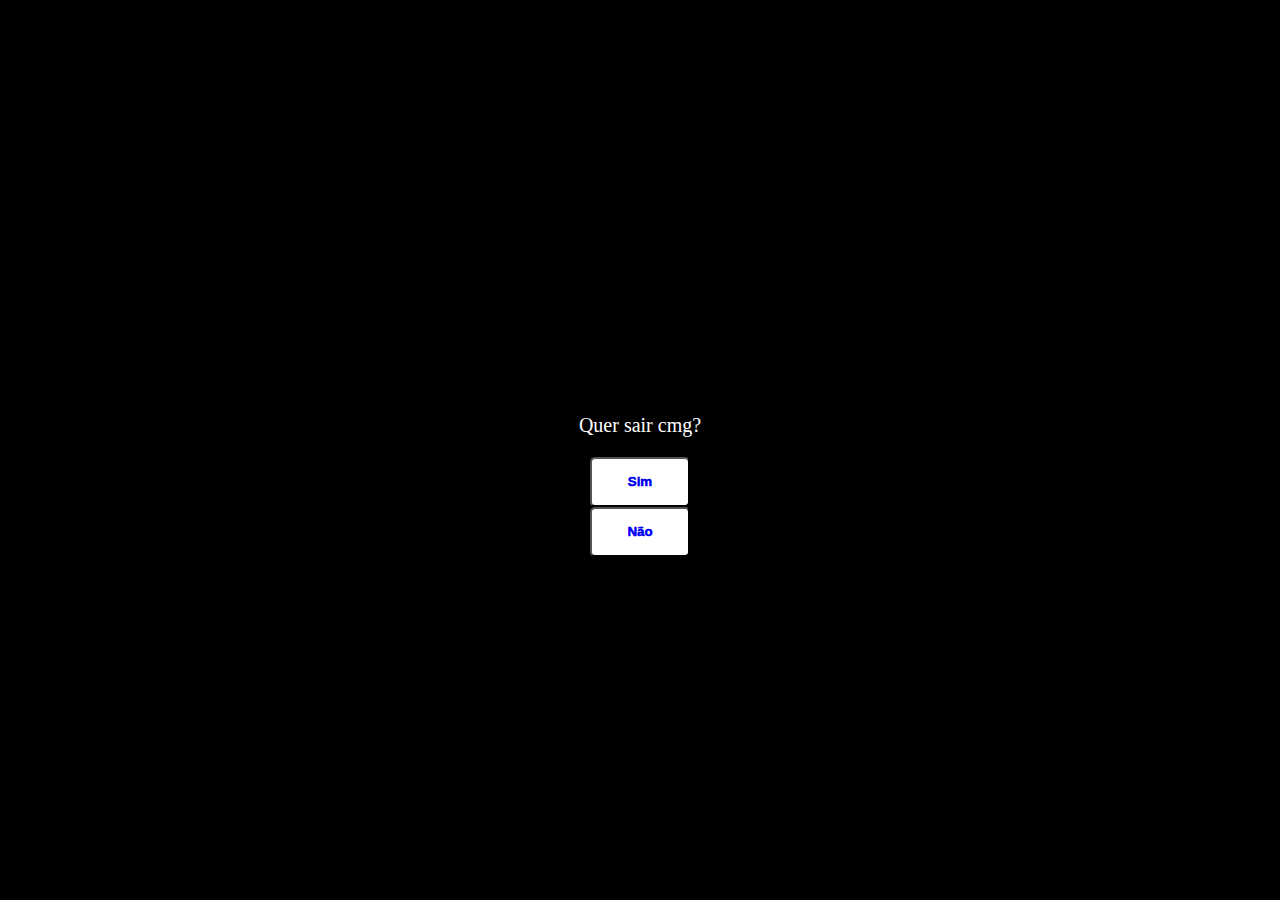
<file: index.html>
<!DOCTYPE html>
<html lang="en">
    <head>
        <title>convite</title>
        <style>
            body {
                display: flex;
                justify-content: center;
                align-items: center;
                height: 100vh;
                margin: 0;
            }
            a {
                text-decoration: none;
            }
            .box {
                font-size: 20px;
                color:white;
                height: 100%;
                width: 100%;
                position: absolute;
                background-color:black;
                display: flex;
                justify-content: center;
                align-items: center;
                flex-direction: column;
            }
            .buttons-container {
                display: relative;
                justify-content: space-around;
                height: 50px;
                width: 100px;
            }
            button {
                height: 50px;
                width: 100px;
                background: white;
                border-radius: 5px;
                color: blue;
                font-weight: 1000;
            }
        </style>
    </head>
    <body>
        <div class="box">
            <p>Quer sair cmg?</p>
            <div class="buttons-container">
                <button>
                    <a href="https://wa.me/351965022043?text=T%C3%A1,%20eu%20aceito">Sim</a>
                </button>
                <button id="no">Não</button>
            </div>
        </div>
        <script>
            let button = document.getElementById("no");
            let height = window.innerHeight - 50;
            let width = window.innerWidth - 50;
            button.addEventListener("mouseover", function() {
                button.style.position = "absolute";
                button.style.top = Math.random() * height + "px";
                button.style.left = Math.random() * width + "px";
            })
        </script>
    </body>
</html>
</file>
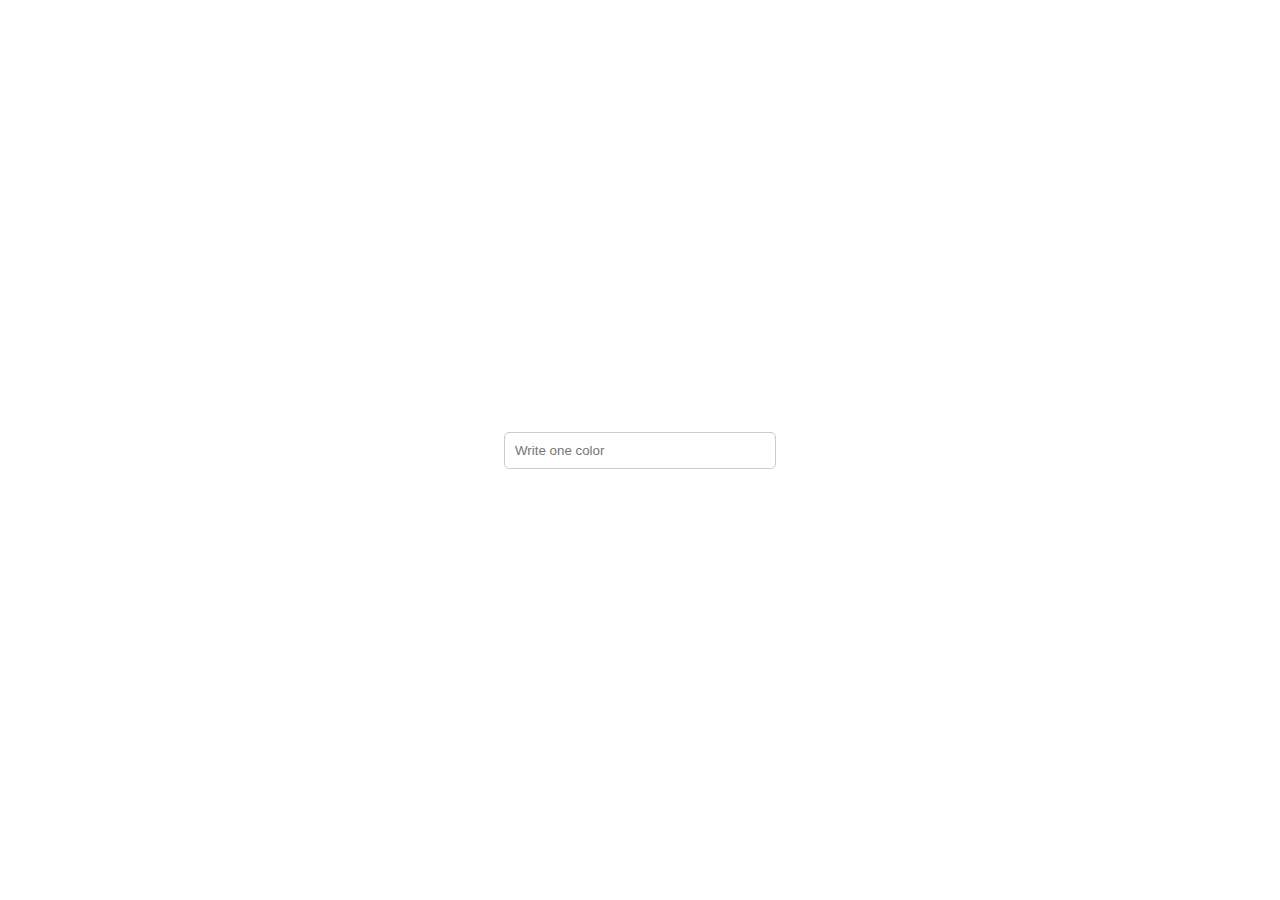
<file: bg.html>
<!DOCTYPE html>
<html lang="en">
    <head>
        <meta charset="UTF-8" />
        <meta name="viewport" content="width=device-width, initial-scale=1.0" />
        <title>javascript</title>
        <script src="./javascript.js" type="text/javascript"></script>
        <link rel="stylesheet" href="./style.css" />
    </head>
    <body>
        <div class="container">
             <input placeholder="Write one color" onkeyup="color(this)" type="text">
        </div>
    </body>
</html>
</file>
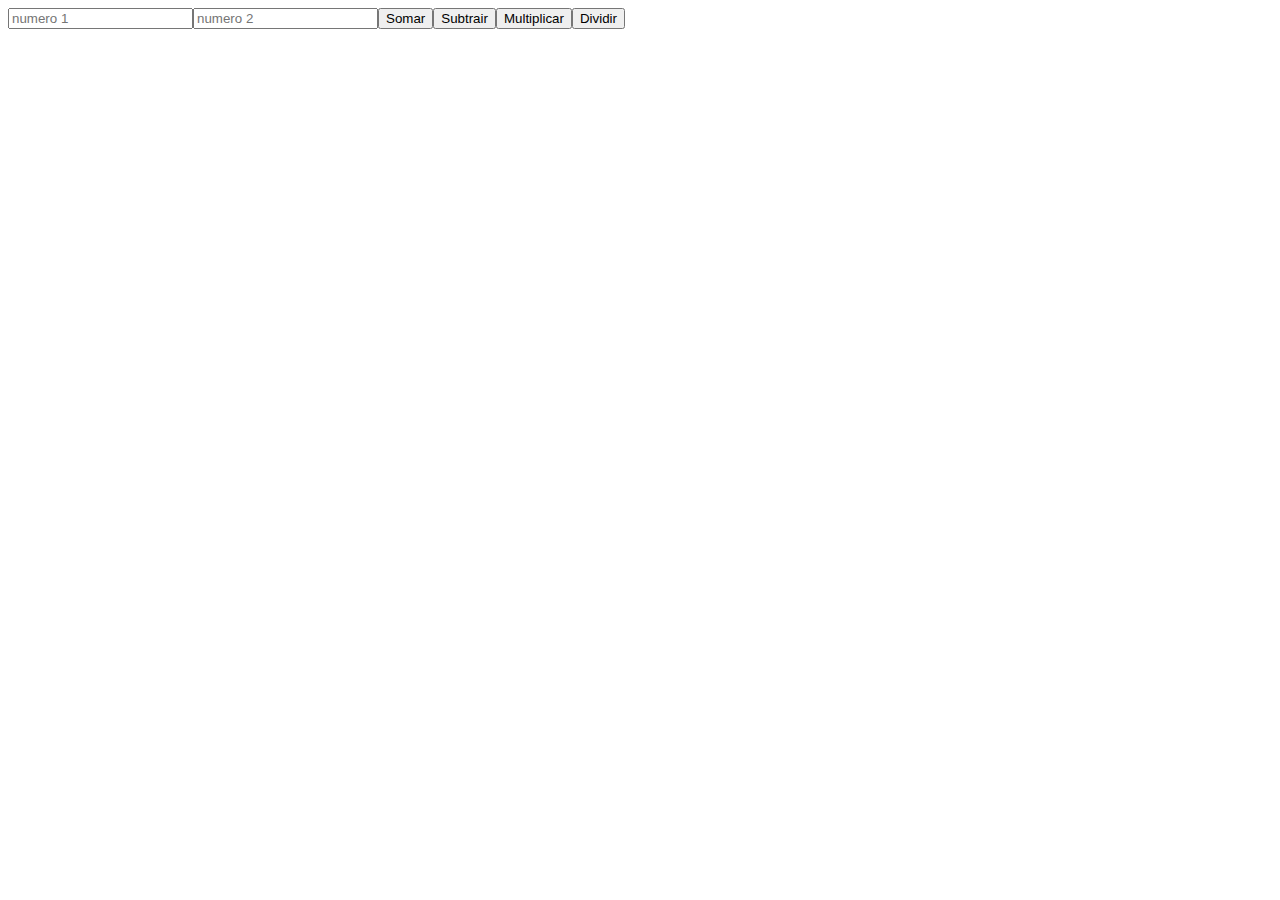
<file: calculadora.html>
<!DOCTYPE html>
<html lang="en">
    <head>
        <meta charset="UTF-8">
        <title>Calculadora</title>
        <script src="calculadora.js"></script>
    </head>
    <body>
        <table>
            <input type="double" id="num1" placeholder="numero 1">
            <input type="double" id="num2" placeholder="numero 2">
            <button onclick="somar()">Somar</button>
            <button onclick="subtrair()">Subtrair</button>
            <button onclick="multiplicar()">Multiplicar</button>
            <button onclick="dividir()">Dividir</button>
            <p id="resultado" ></p>
        </table>
    </body>
</html>
</file>
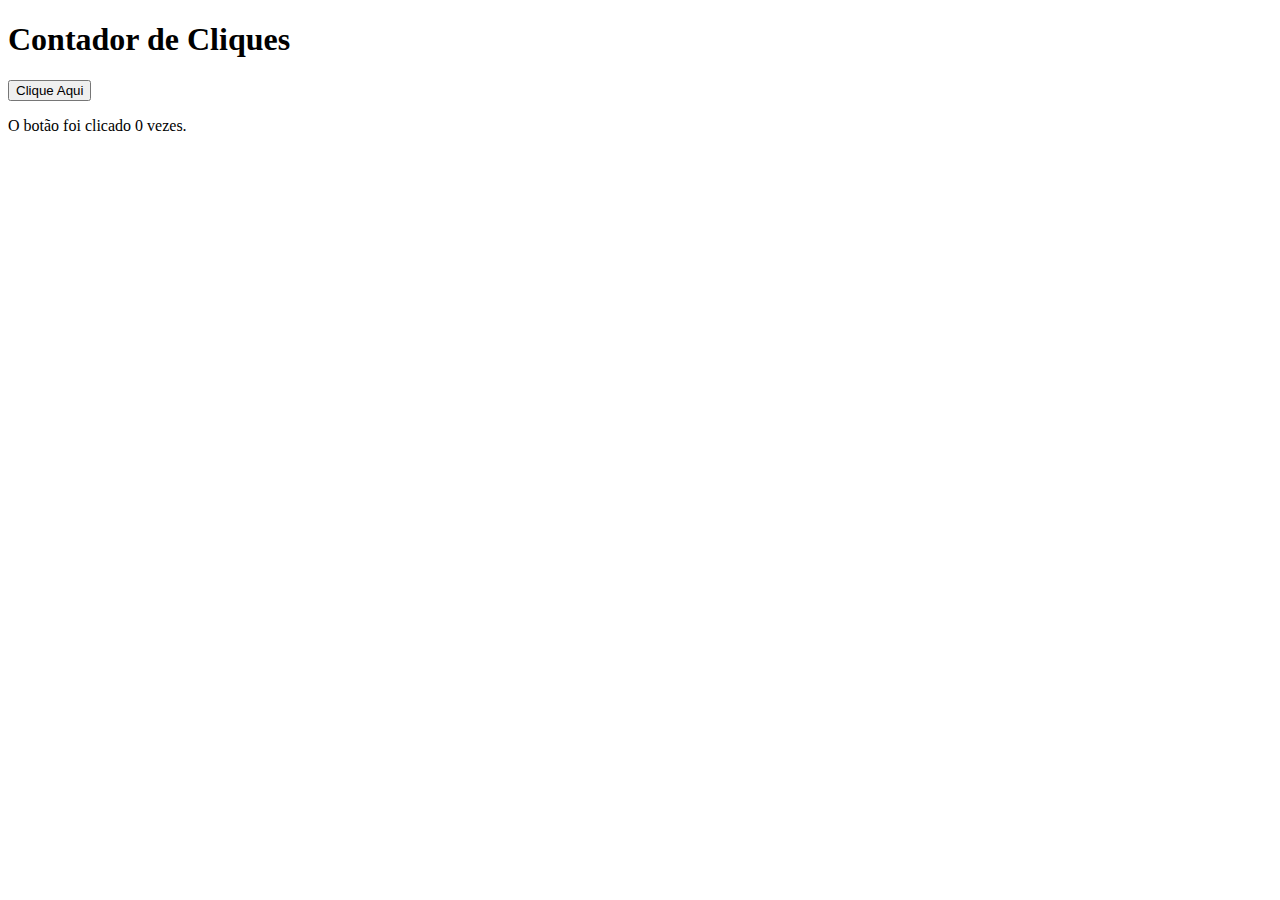
<file: ContCliques.html>
<!DOCTYPE html>
<html lang="pt-br">
<head>
  <meta charset="UTF-8">
  <meta name="viewport" content="width=device-width, initial-scale=1.0">
  <title>Contador de Cliques</title>
</head>
<body>

  <h1>Contador de Cliques</h1>

  <div id="content">
    <button id="botao">Clique Aqui</button>
  </div>
  <style>
    body{
      
    }
  </style>
  <p id="resultado">O botão foi clicado <span id="contador">0</span> vezes.</p>

  <script>
    // Obtém o botão e o elemento de resultado
    var botao = document.getElementById('botao');
    var resultado = document.getElementById('resultado');
    
    // Inicializa o contador
    var contador = 0;
    
    // Adiciona um ouvinte de eventos de clique ao botão
    botao.addEventListener('click', function() {
      // Incrementa o contador
      contador++;
      
      // Atualiza o texto do elemento de resultado
      resultado.innerHTML = 'O botão foi clicado <span id="contador">' + contador + '</span> vezes.';
    });
  </script>

</body>
</html>
</file>
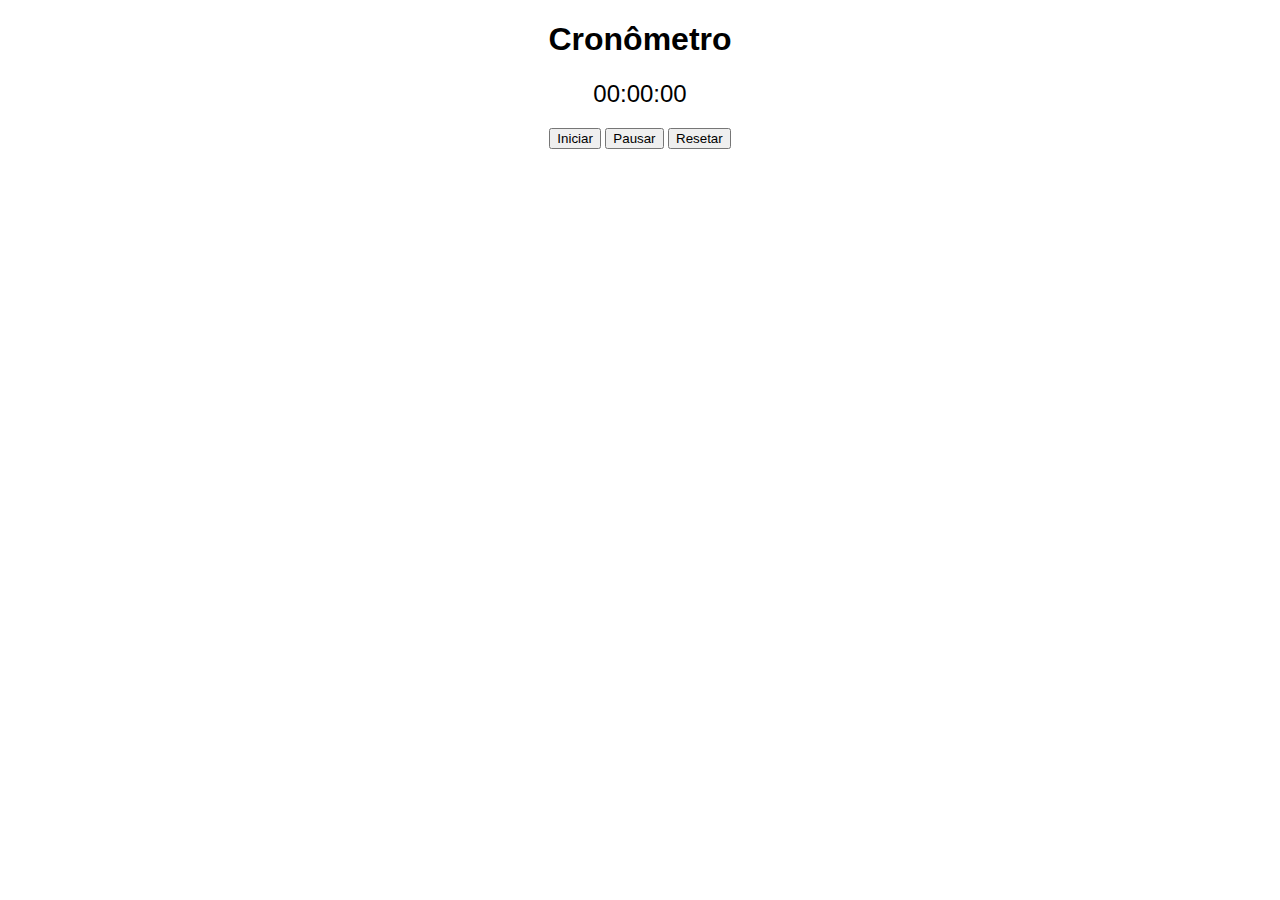
<file: cronometro.html>
<!DOCTYPE html>
<html lang="pt-br">
<head>
  <meta charset="UTF-8">
  <meta name="viewport" content="width=device-width, initial-scale=1.0">
  <title>Cronômetro</title>
  <script src="cronometro.js"></script>
  <style>
    body {
      font-family: Arial, sans-serif;
      text-align: center;
    }
    #cronometro {
      font-size: 24px;
      margin-bottom: 20px;
    }
    #botoes {
      margin-top: 20px;
    }
  </style>
</head>
<body>

  <h1>Cronômetro</h1>

  <div id="cronometro">00:00:00</div>

  <div id="botoes">
    <button onclick="iniciarCronometro()">Iniciar</button>
    <button onclick="pausarCronometro()">Pausar</button>
    <button onclick="resetarCronometro()">Resetar</button>
  </div>
</body>
</html>
</file>
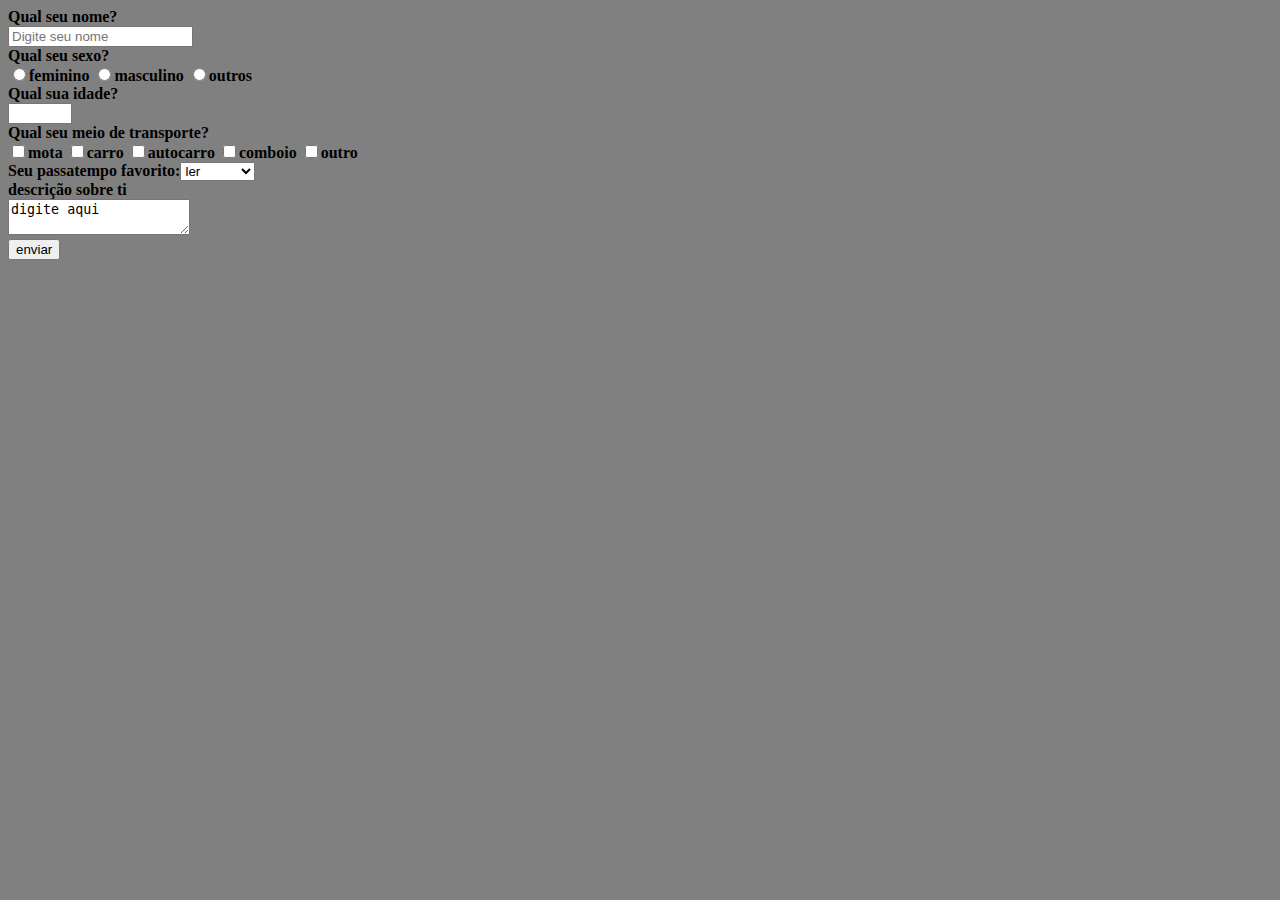
<file: formulario.html>
<!DOCTYPE html>
<html>
    <head>
        <meta charset="UTF-8">
        <link rel="stylesheet" href="complemento.css">
    </head>
    <body>
        <form name="formulario"><b>
            <label>Qual seu nome?</label><br>
                <input type="text" name="nome" placeholder="Digite seu nome"><br>
                <label>Qual seu sexo?</label><br>
                    <input type="radio" name="sexo">feminino
                    <input type="radio" name="sexo">masculino
                    <input type="radio" name="sexo">outros<br>
                <label>Qual sua idade?</label><br>
            <input type="number" name="idade" min="0" max="150"><br>
                <label>Qual seu meio de transporte?</label><br>
            <input type="checkbox" name="transporte">mota
            <input type="checkbox" name="transporte">carro
            <input type="checkbox" name="transporte">autocarro
            <input type="checkbox" name="transporte">comboio
            <input type="checkbox" name="transporte">outro<br>
            <label>Seu passatempo favorito:</label><select>
                <option>ler</option>
                <option>comer</option>
                <option>estudar</option>
                <option>comprar</option>
                <option>trabalhar</option>
                <option>outro</option>
            </select><br></b>
            <label><b>descrição sobre ti</b></label><br>
            <textarea>digite aqui</textarea><br>
            <input type="submit" value="enviar"><br><br>
            <iframe width="560" height="315" src="https://www.youtube.com/embed/cE-mBCBuxYQ?si=KAw08C76zXU3zAiZ" title="YouTube video player" frameborder="0" allow="accelerometer; autoplay; clipboard-write; encrypted-media; gyroscope; picture-in-picture; web-share" allowfullscreen></iframe>
        </form>
    </body>
</html>
</file>
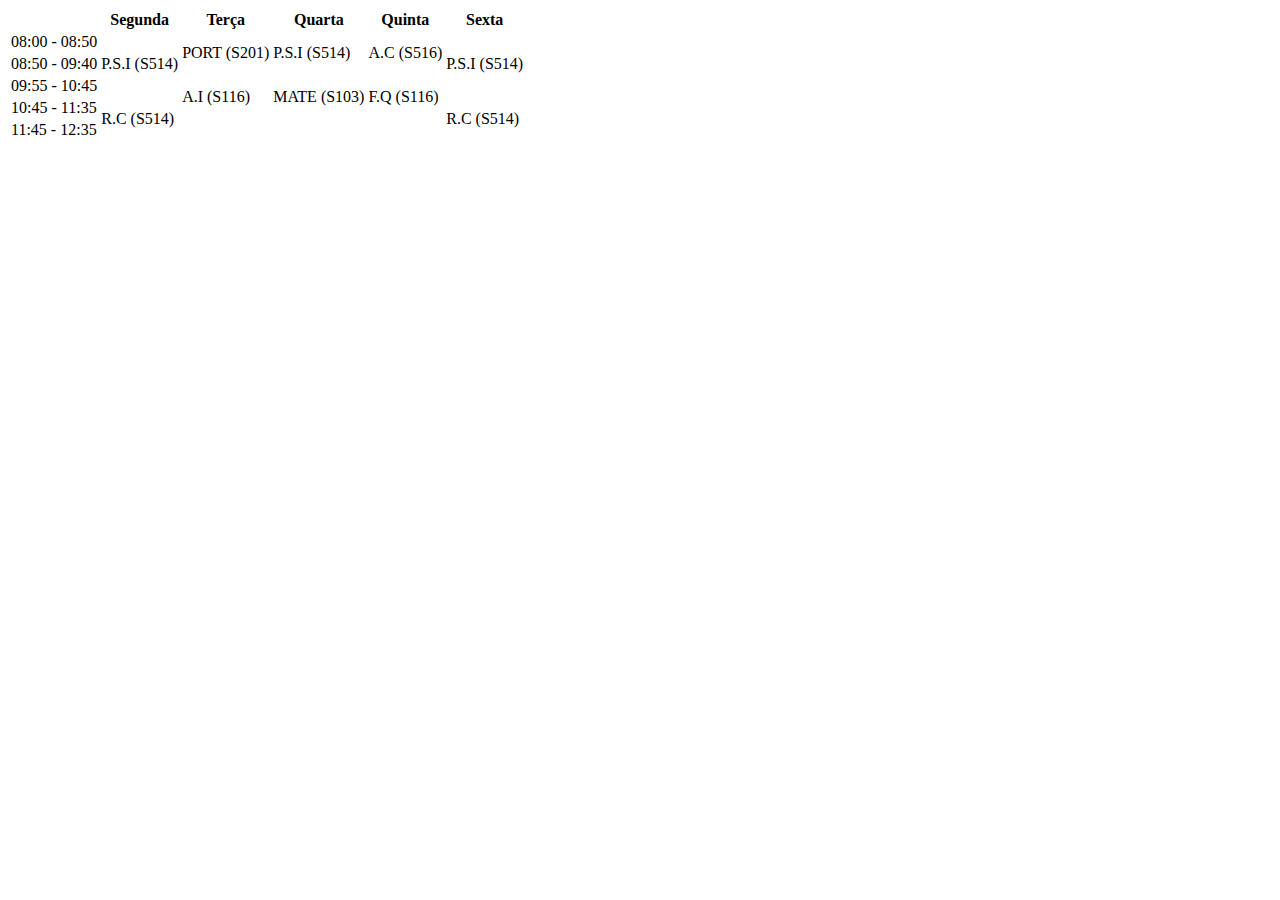
<file: horario.html>
<DOCTYPE! html>
<html>
	<!DOCTYPE html>
	<html>
	<head>
		<meta charset="utf-8">
		<meta name="viewport" content="width=device-width, initial-scale=1">
		<title></title>
	</head>
	<body>
		<div>
			<table>
				<tr>
					<th></th>
					<th>Segunda</th>
					<th>Terça</th>
					<th>Quarta</th>
					<th>Quinta</th>
					<th>Sexta</th>
				</tr>
				<tr>
					<td>08:00 - 08:50</td>
					<td rowspan="3">P.S.I (S514)</td>
                    <td rowspan="2">PORT (S201)</td>
                    <td rowspan="2">P.S.I (S514)</td>
                    <td rowspan="2">A.C (S516)</td>
                    <td rowspan="3">P.S.I (S514)</td>
				</tr>
                <tr>
                    <td>08:50 - 09:40</td>
                </tr>
                <tr>
                    <td>09:55 - 10:45</td>
                    <td rowspan="2">A.I (S116)</td>
                    <td rowspan="2">MATE (S103)</td>
                    <td rowspan="2">F.Q (S116)</td>
                </tr>
                <tr>
                    <td>10:45 - 11:35</td>
                    <td rowspan="3">R.C (S514)</td>
                    <td rowspan="3">R.C (S514)</td>
                </tr>
                <tr>
                    <td>11:45 - 12:35</td>
                    
                </tr>
			</table>
		</div>
	
	</body>
	</html>
</file>
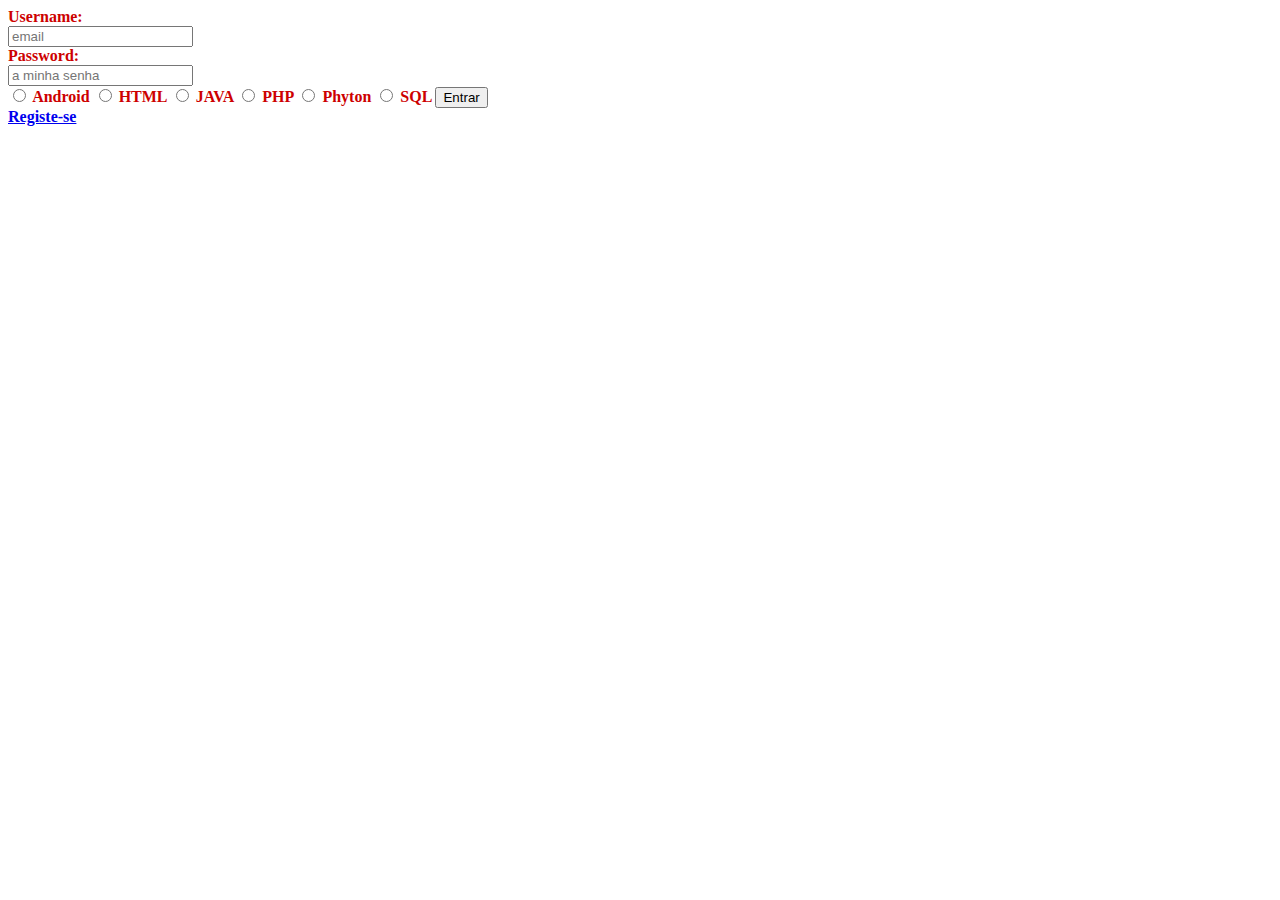
<file: html.html>
<html> 
    <head>
        <title> Seu Login </title>
    </head>

    <body text="#CD0000">

        <strong> Username:</strong><br/>
        <input type="text" name="Email" required placeholder="email"><br/>
       <strong>  Password:</strong><br/>
        <input type="password" name="Senha" required placeholder="a minha senha"><br/>
<strong> 
    <input type="radio" id="Android" name="Android" >
    <label for="Android">Android</label>
    <input type="radio" id="HTML" name="HTML" >
    <label for="HTML">HTML</label>
    <input type="radio" id="JAVA" name="JAVA" >
    <label for="JAVA">JAVA</label>
    <input type="radio" id="PHP" name="PHP" >
    <label for="PHP">PHP</label>
    <input type="radio" id="Phyton" name="Phyton" >
    <label for="Phyton">Phyton</label>
    <input type="radio" id="SQL" name="SQL" >
    <label for="SQL">SQL</label>
        <input type="submit" value="Entrar"><a href="registe-se.html"> <br/> Registe-se</a>
</strong>
    </body>
<html>
</file>
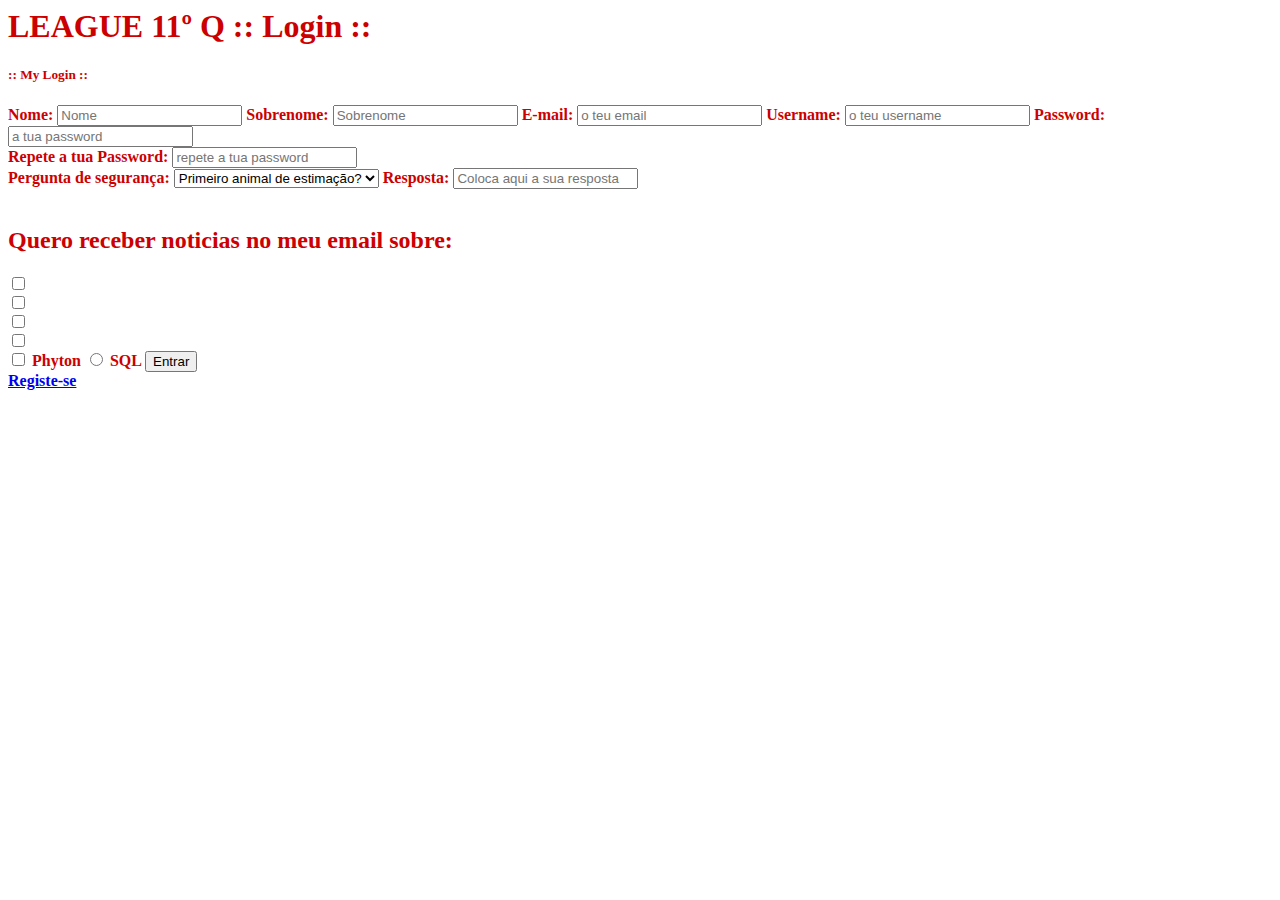
<file: html3.html>
<html> 
    <head>
        <title> Seu Login </title>
    </head>

    <body text="#CD0000">
        
        <h1> LEAGUE 11º Q :: Login ::</h1>

        <form name="formulario">
        <h5><b>:: My Login ::</b></h5>
        <strong>
        Nome: <input type="text" name="nome" placeholder="Nome"><b></b>
        Sobrenome: <input type="text" name="nome" placeholder="Sobrenome"><b></b>
        E-mail: <input type="text" name="e-mail" placeholder="o teu email"><b></b>
        Username: <input type="text" name="login" placeholder="o teu username"><b></b>
        Password: <input type="password" name="pass" placeholder="a tua password"><b></br>
        Repete a tua Password: <input type="password" name="rpass" placeholder="repete a tua password"><b></br>
        Pergunta de segurança: <select name="psec" label="Pergunta de segurança">

            <option value="psec1">Primeiro animal de estimação?</option>
            <option value="psec2">Nome da primeira bicicleta?</option>
            <option value="psec3">Qual seu jogador favorito?</option></select><b></b>
                Resposta: <input type="text" name="responder" placeholder="Coloca aqui a sua resposta"><br></br>
        <h2><b>Quero receber noticias no meu email sobre:</b></h2>
<strong> 
    <input type="checkbox" id="computadores" name="noticias1" value="computadores">
        <label for="computadores"></label><br>
    <input type="checkbox" id="barcos" name="noticias2" value="barcos">
        <label for="barcos"></label><br>
    <input type="checkbox" id="carros" name="noticias3" value="carros">
        <label for="carros"></label><br>
    <input type="checkbox" id="PHP" name="PHP" >
        <label for="PHP"></label><br>
    <input type="checkbox" id="Phyton" name="Phyton" >
        <label for="Phyton">Phyton</label>
    <input type="radio" id="SQL" name="SQL" >
        <label for="SQL">SQL</label>
        <input type="submit" value="Entrar"><a href="registe-se.html"> <br/> Registe-se</a>
</strong>
        </form>
    </body>
<html>
</file>
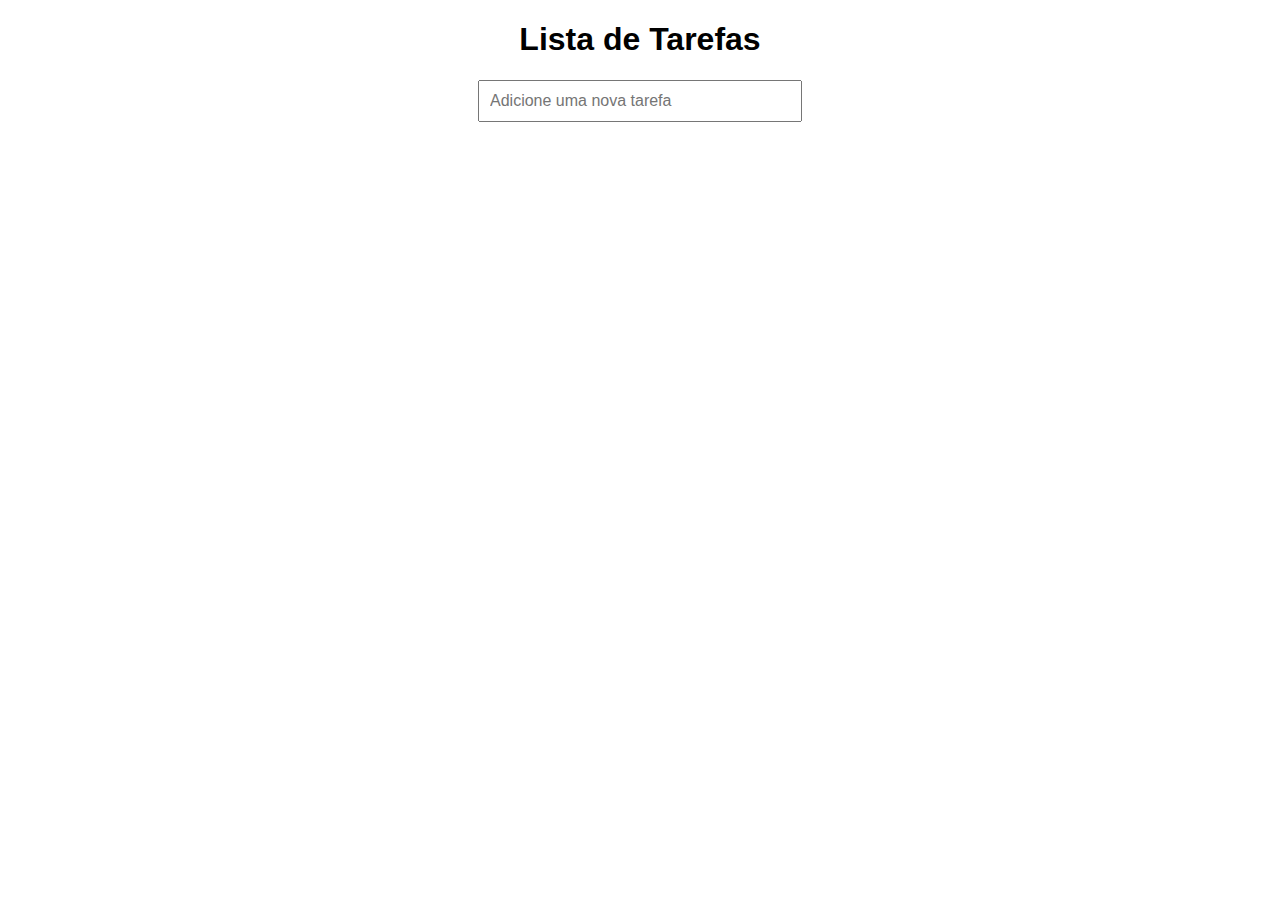
<file: LisTarefas.html>
<!DOCTYPE html>
<html lang="pt-br">
<head>
  <meta charset="UTF-8">
  <meta name="viewport" content="width=device-width, initial-scale=1.0">
  <title>Lista de Tarefas</title>
</head>
<body>
    <style>
        body {
        font-family: Arial, sans-serif;
        text-align: center;
        }
    
    #inputTarefa {
        width: 300px;
        padding: 10px;
        font-size: 16px;
        margin-bottom: 8px;
        }
    
    #listaTarefas {
        list-style-type: none;
        padding: 0;
        }
    
    .tarefa {
        display: flex;
        align-items: center;
        justify-content: space-between;
        padding: 10px;
        border-bottom: 1px solid #ccc;
        }
    
    .botaoExcluir {
        background-color: #ff0000;
        color: #fff;
        border: none;
        padding: 5px 10px;
        border-radius: 5px;
        cursor: pointer;
        }
    
    </style>
  <h1>Lista de Tarefas</h1>

  <input type="text" id="inputTarefa" placeholder="Adicione uma nova tarefa">

  <ul id="listaTarefas"></ul>

  <script src="LisTarefas.js"></script>
</body>
</html>
</file>
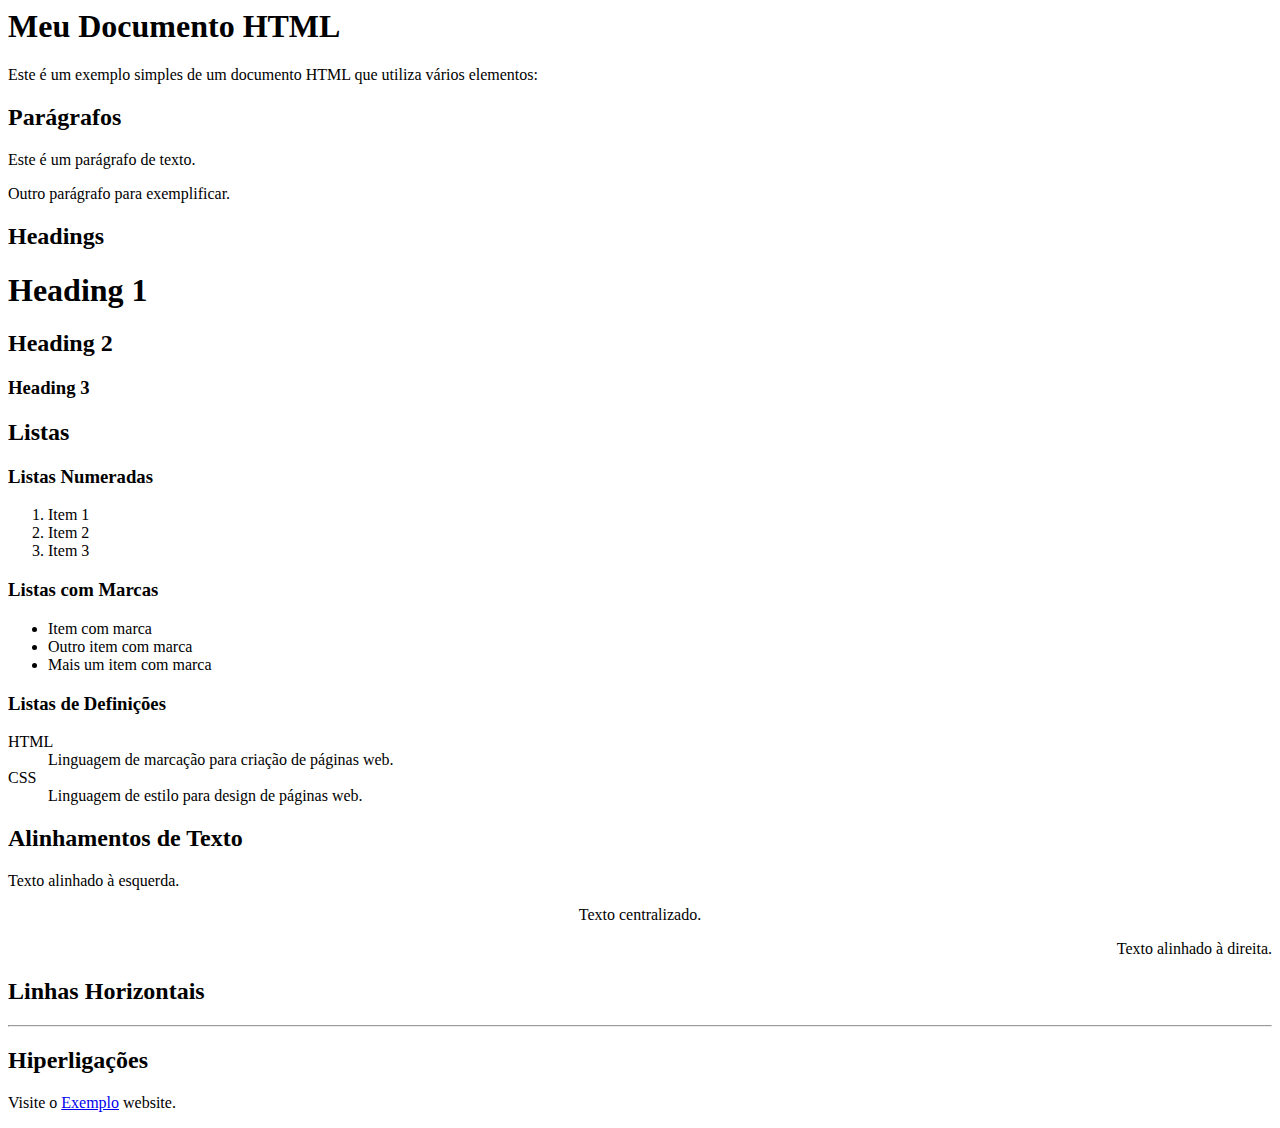
<file: projetoredes.html>
</html>
    <!DOCTYPE html>
        <html lang="pt-br">
        <head>
            <meta charset="UTF-8">
            <meta name="viewport" content="width=device-width, initial-scale=1.0">
        <title>Exemplo HTML</title>
        </head>
            <body>

                <h1>Meu Documento HTML</h1>

                <p>Este é um exemplo simples de um documento HTML que utiliza vários elementos:</p>

                <h2>Parágrafos</h2>
                <p>Este é um parágrafo de texto.</p>
                <p>Outro parágrafo para exemplificar.</p>

                <h2>Headings</h2>
                <h1>Heading 1</h1>
                <h2>Heading 2</h2>
                <h3>Heading 3</h3>

                <h2>Listas</h2>
                <h3>Listas Numeradas</h3>
                <ol>
                    <li>Item 1</li>
                    <li>Item 2</li>
                    <li>Item 3</li>
                </ol>

                <h3>Listas com Marcas</h3>
                <ul>
                    <li>Item com marca</li>
                    <li>Outro item com marca</li>
                    <li>Mais um item com marca</li>
                </ul>

                <h3>Listas de Definições</h3>

                <dl>
                    
                    <dt>HTML</dt>

                    <dd>Linguagem de marcação para criação de páginas web.</dd>

                    <dt>CSS</dt>

                    <dd>Linguagem de estilo para design de páginas web.</dd>
                </dl>

                <h2>Alinhamentos de Texto</h2>

                <p style="text-align: left;">Texto alinhado à esquerda.</p>

                <p style="text-align: center;">Texto centralizado.</p>

                <p style="text-align: right;">Texto alinhado à direita.</p>

                <h2>Linhas Horizontais</h2>

                <hr>

                <h2>Hiperligações</h2>

                <p>Visite o <a href="https://www.example.com">Exemplo</a> website.</p>

            </body>
</html>
</file>
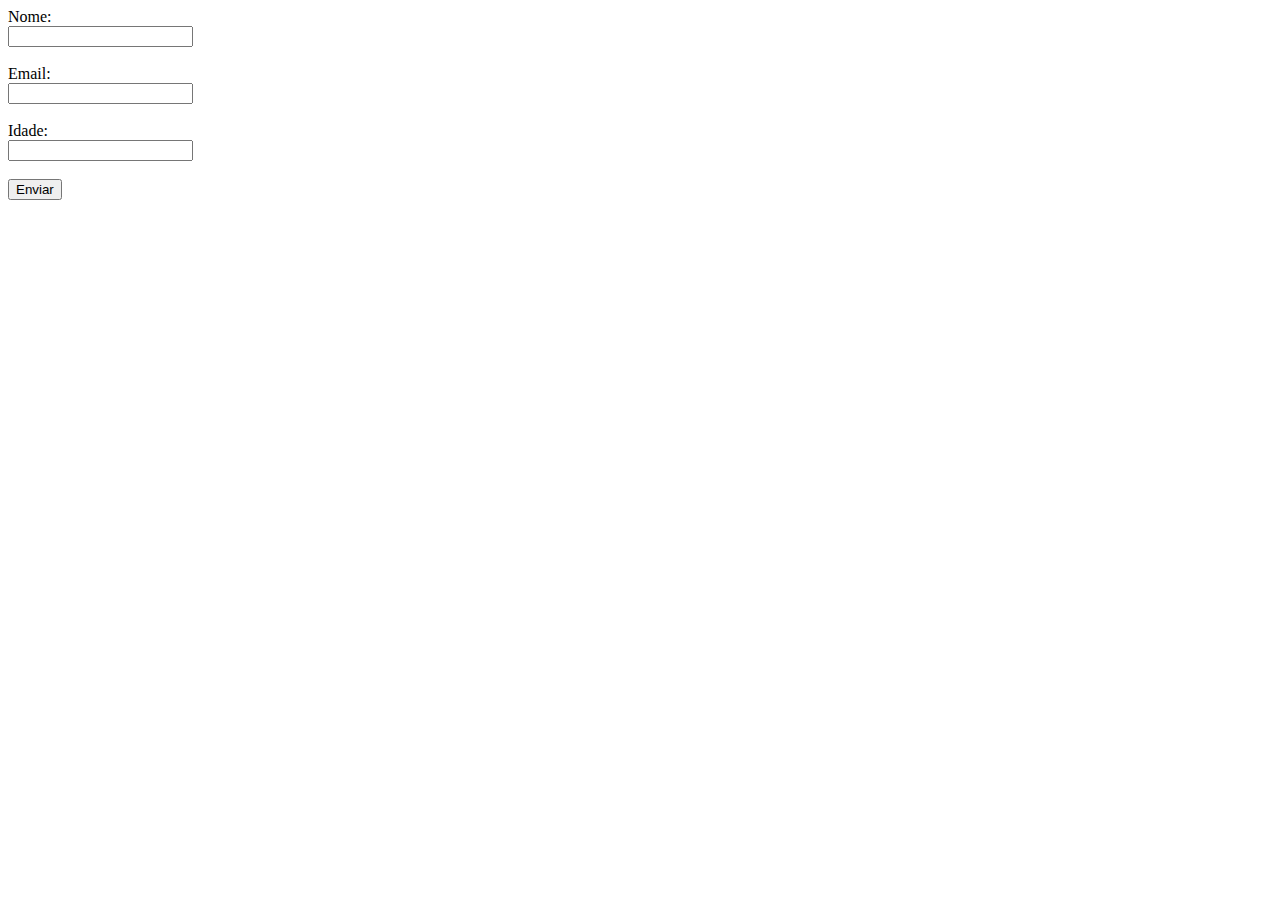
<file: ValiForm.html>
<!DOCTYPE html>
<html lang="en">
    <head>
        <meta charset="UTF-8">
        <title>ValiForm</title>
        <script src=ValiForm.js></script>
    </head>
    <body>
        <form id="formurio" onsubmit="return validateForm()">
            <label for="nome">Nome:</label><br>
            <input type="text" id="nome" name="nome"><br>
            <span id="nomeError" class="error"></span><br>
          
            <label for="email">Email:</label><br>
            <input type="email" id="email" name="email"><br>
            <span id="emailError" class="error"></span><br>
          
            <label for="idade">Idade:</label><br>
            <input type="number" id="idade" name="idade"><br>
            <span id="idade" class="error"></span><br>
          
            <input type="submit" value="Enviar">
          </form>          
    </body>
</html>
</file>
<file: style.css>
body {
    display: flex;
    justify-content: center;
    align-items: center;
    height: 100vh;
    margin: 0;
  }
  
  .container {
    text-align: center;
  }
  
  input {
    padding: 10px;
    border: 1px solid #ccc;
    border-radius: 5px;
    transition: all 0.3s ease;
    width: 250px;
  }
  
  input:focus {
    border-color: dodgerblue;
    box-shadow: 0 0 5px dodgerblue;
  }
</file>
<file: complemento.css>
body{
    background-color: gray;
}
div{
    background-color: white;
    width: 50%;
    left: 50%;
    right: 50%;
    margin-left: 25%;
    padding: 3%;   
}
p{
    text-align: center;
}
</file>
